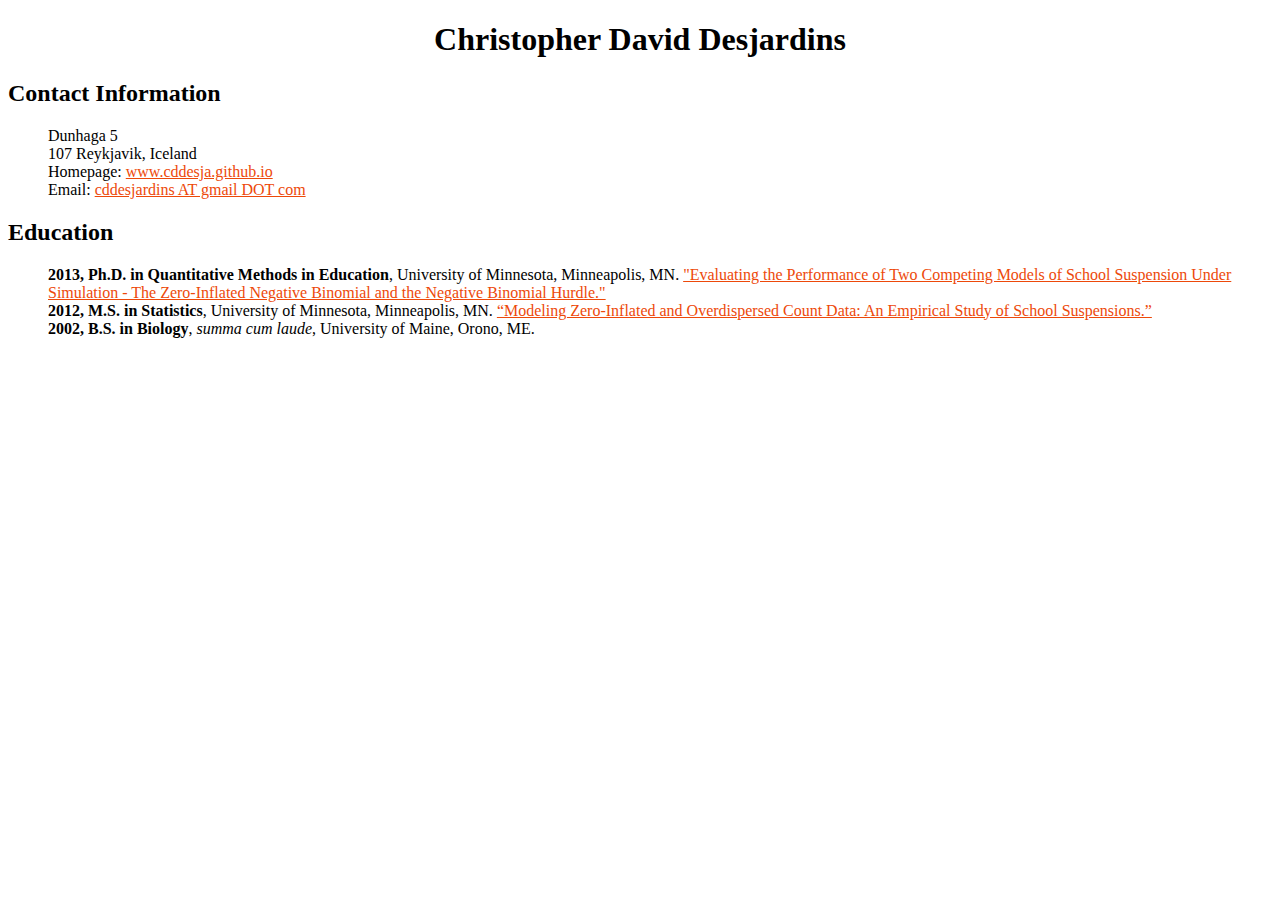
<file: 00example/index.html>
<!DOCTYPE html>
<html lang="en">
<head>
	<meta charset="utf-8">
	<title>Website of Christopher David Desjardins</title>
	<link rel="stylesheet" type="text/css" href="stylename.css" media="screen">
	<script type="text/javascript" src="myjavascripts.js"></script>
</head>
<body>
	<h1 id="name">Christopher David Desjardins</h1>
	<h2>Contact Information</h2>
	<ul class="nobull">
		<li>Dunhaga 5</li>
		<li>107 Reykjavik, Iceland</li>
		<li>Homepage: <a href="https://cddesja.github.io/"> www.cddesja.github.io</a></li>
		<li>Email: <a href="mailto:cddesjardins@gmail.com"> cddesjardins AT gmail DOT com</a></li>
	</ul>

	<h2>Education</h2>
	<ul class="nobull">
		<li><strong>2013, Ph.D. in Quantitative Methods in Education</strong>, University of Minnesota, Minneapolis, MN. <a href="http://conservancy.umn.edu/handle/11299/152995">"Evaluating the Performance of Two Competing Models of School Suspension Under Simulation - The Zero-Inflated Negative Binomial and the Negative Binomial Hurdle."</a></li>
		<li><strong>2012, M.S. in Statistics</strong>, University of Minnesota, Minneapolis, MN. <a href="https://cddesja.github.io/assests/ms_stats_christopher_david_desjardins_final.pdf">“Modeling Zero-Inflated and Overdispersed Count Data: An Empirical Study of School Suspensions.”</a></li>
		<li><strong>2002, B.S. in Biology</strong>, <em>summa cum laude</em>, University of Maine, Orono, ME.</li>
	</ul>
</body>
</html>
</file>
<file: 00example/stylename.css>
* {
	font-family: Futura;
}

p {
	color: silver;	
}

/* Title Name */
#name {
	text-align: center;
}

.nobull {
	list-style-type: none;
}

a {
	color: #ed490a;

}
</file>
